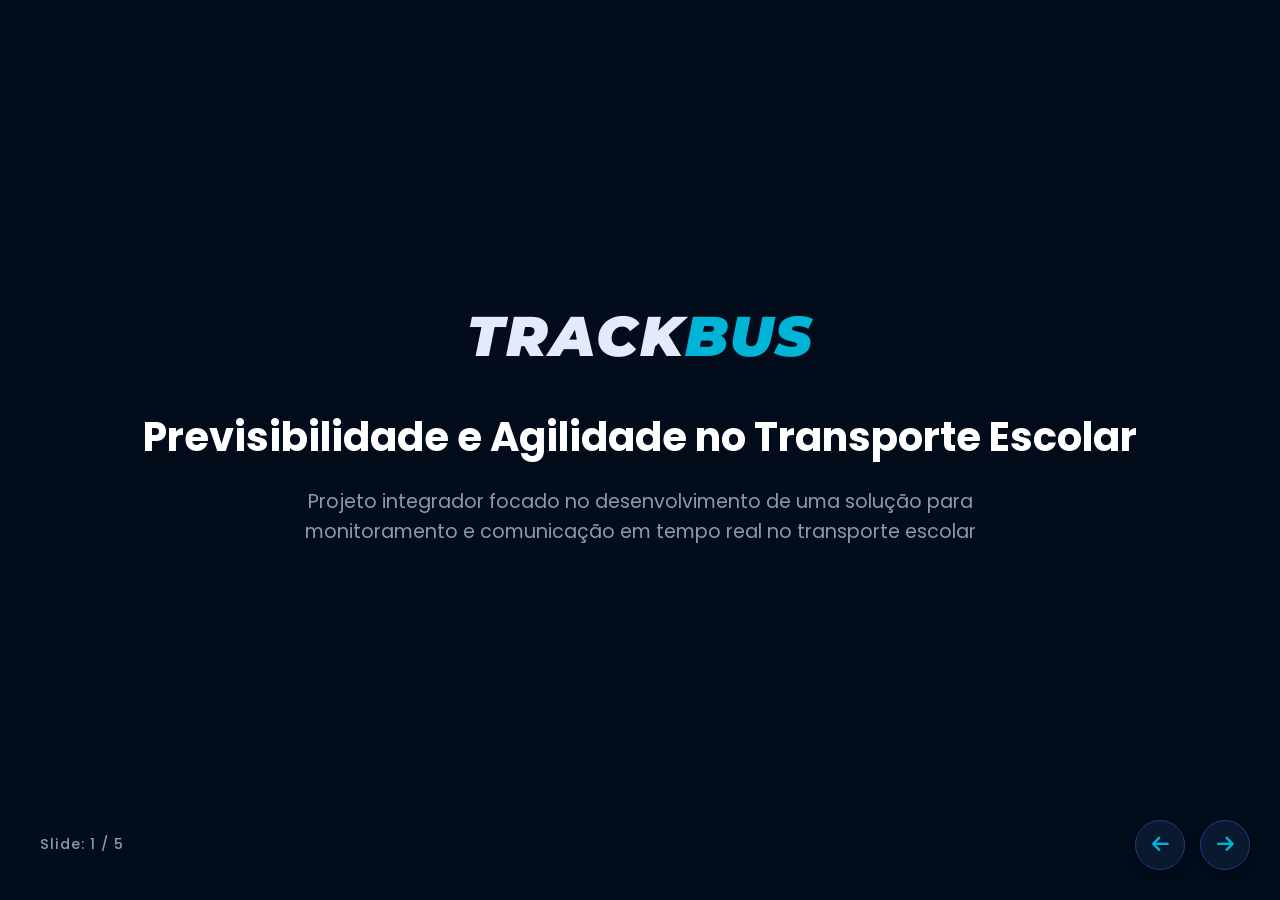
<file: apresentacao.html>
<!DOCTYPE html>
<html lang="pt-BR">
<head>
    <meta charset="UTF-8">
    <meta name="viewport" content="width=device-width, initial-scale=1.0">
    <title>Apresentação TrackBus</title>
    
    <link rel="stylesheet" href="https://cdnjs.cloudflare.com/ajax/libs/font-awesome/6.4.0/css/all.min.css" />
    <link href="https://fonts.googleapis.com/css2?family=Montserrat:ital,wght@1,800;1,900&family=Poppins:wght@400;500;600;700&display=swap" rel="stylesheet">

    <style>
        :root {
            --bg-principal: #020C1B;
            --bg-card: #0A192F;
            --azul-eletrico: #00B4D8;
            --azul-hover: #0077B6;
            --texto-claro: #E2EAFC;
            --texto-escuro: #8A99AD;
            --borda-sutil: #1E3A8A;
        }

        body, html {
            margin: 0; padding: 0;
            width: 100%; height: 100%;
            background-color: var(--bg-principal);
            color: var(--texto-claro);
            font-family: 'Poppins', sans-serif;
            overflow: hidden;
        }

      
        .slide-container {
            position: relative;
            width: 100%; height: 100%;
        }

      
        .slide {
            position: absolute;
            top: 0; left: 0;
            width: 100%; height: 100%;
            display: flex;
            flex-direction: column;
            justify-content: center;
            align-items: center;
            padding: 40px;
            box-sizing: border-box;
            opacity: 0;
            pointer-events: none;
            transition: opacity 0.5s ease-in-out, transform 0.5s ease-in-out;
            transform: scale(0.98);
            text-align: center;
        }

        /* SLIDE ATIVO (O QUE APARECE) */
        .slide.active {
            opacity: 1;
            pointer-events: auto;
            transform: scale(1);
        }

        /* REGRAS DE TEXTO */
        .brand-logo {
            font-family: 'Montserrat', sans-serif;
            font-weight: 900;
            font-style: italic;
            font-size: 3.5rem;
            margin-bottom: 10px;
            letter-spacing: 2px;
        }
        .brand-logo span { color: var(--azul-eletrico); }

        h1 { font-size: 2.5rem; color: white; margin-bottom: 20px; font-weight: 700; }
        h2 { font-size: 1.8rem; color: var(--azul-eletrico); margin-bottom: 25px; font-weight: 600; display: flex; align-items: center; gap: 12px; }
        p { font-size: 1.2rem; color: var(--texto-escuro); max-width: 800px; line-height: 1.6; margin: 0 0 20px 0; }
        
        .destaque { color: white; font-weight: 600; }

        /* LISTAS E GRIDS WORK */
        .slide-content-box {
            background-color: var(--bg-card);
            border: 1px solid var(--borda-sutil);
            border-radius: 16px;
            padding: 30px;
            max-width: 850px;
            width: 100%;
            box-shadow: 0 12px 40px rgba(0,0,0,0.5);
            text-align: left;
        }

        .grid-3 {
            display: grid;
            grid-template-columns: repeat(3, 1fr);
            gap: 20px;
            width: 100%;
            max-width: 950px;
            margin-top: 20px;
        }

        .card-pilar {
            background-color: var(--bg-card);
            border: 1px solid var(--borda-sutil);
            border-radius: 12px;
            padding: 20px;
            text-align: left;
        }
        .card-pilar i { font-size: 1.5rem; color: var(--azul-eletrico); margin-bottom: 10px; display: block; }
        .card-pilar strong { color: white; display: block; margin-bottom: 5px; font-size: 1.1rem; }
        .card-pilar span { font-size: 0.85rem; color: var(--texto-escuro); line-height: 1.4; display: block; }

        /* CONTROLES DE NAVEGAÇÃO FLUTUANTES */
        .nav-controls {
            position: absolute;
            bottom: 30px; right: 30px;
            display: flex; gap: 15px;
            z-index: 1000;
        }

        .btn-nav {
            background-color: var(--bg-card);
            border: 1px solid var(--borda-sutil);
            color: var(--azul-eletrico);
            width: 50px; height: 50px;
            border-radius: 50%;
            cursor: pointer;
            display: flex; align-items: center; justify-content: center;
            font-size: 1.2rem;
            box-shadow: 0 4px 12px rgba(0,0,0,0.3);
            transition: 0.2s;
        }
        .btn-nav:hover { background-color: var(--azul-eletrico); color: var(--bg-principal); border-color: var(--azul-eletrico); }

        .slide-counter {
            position: absolute;
            bottom: 45px; left: 40px;
            font-size: 0.9rem;
            color: var(--texto-escuro);
            font-weight: 500;
            letter-spacing: 1px;
        }

        
        .btn-demo {
            display: inline-flex; align-items: center; gap: 10px;
            background-color: var(--azul-eletrico); color: var(--bg-principal);
            padding: 15px 30px; border-radius: 8px; font-weight: 700;
            text-decoration: none; margin-top: 20px; font-size: 1.1rem; transition: 0.2s;
        }
        .btn-demo:hover { background-color: var(--azul-hover); color: white; }

        
        @media (max-width: 768px) {
            h1 { font-size: 1.8rem; }
            h2 { font-size: 1.3rem; }
            p { font-size: 0.95rem; }
            .brand-logo { font-size: 2.5rem; }
            .grid-3 { grid-template-columns: 1fr; gap: 10px; }
            .slide-content-box { padding: 20px; }
            .slide { padding: 20px; }
        }
    </style>
</head>
<body>

    <div class="slide-container">

        <div class="slide active">
            <div class="brand-logo">TRACK<span>BUS</span></div>
            <h1>Previsibilidade e Agilidade no Transporte Escolar</h1>
            <p>Projeto integrador focado no desenvolvimento de uma solução para monitoramento e comunicação em tempo real no transporte escolar</p>
            <div style="margin-top: 30px; color: var(--azul-eletrico); font-weight: 600; font-size: 0.95rem; text-transform: uppercase; letter-spacing: 2px;">
                
            </div>
        </div>

        <div class="slide">
            <h2><i class="fa-solid fa-circle-exclamation"></i> O Problema & A Solução</h2>
            <div class="slide-content-box">
                <p><strong class="destaque">Dilema Diário:</strong> Alunos enfrentam estresse devido à falta de informações sobre as rotas. Quebras no veículo, trânsito intenso e atrasos inesperados dificultam o acompanhamento do transporte e geram incertezas sobre os horários de chegada.</p>
                <p style="margin-bottom: 0;"><strong class="destaque"> TrackBus:</strong> É uma plataforma que integra alunos, motoristas e a gestão escolar em um único ambiente, permitindo o acompanhamento das rotas em tempo real, o envio de avisos sobre atrasos, alterações e ocorrências, além de reduzir a incerteza sobre os horários de chegada dos veículos.</p>
            </div>
        </div>

        <div class="slide">
            <h2><i class="fa-solid fa-code"></i> Arquitetura & Stack Tecnológica</h2>
            <div class="slide-content-box">
                <p><strong class="destaque">Interface Web (Frontend):</strong> O site foi desenvolvido utilizando HTML5, CSS3 e JavaScript puro, com layout responsivo para dispositivos móveis e recursos interativos na interface</p>
                <p><strong class="destaque">Componentes de UX:</strong> O sistema utiliza Leaflet.js para os mapas interativos e SweetAlert2 para notificações e janelas modais.</p>
                <p style="margin-bottom: 0;"><strong class="destaque">Infraestrutura Backend:</strong> <span class="destaque" style="color: var(--azul-eletrico);">Firebase Realtime Database</span>. A comunicação em tempo real foi implementada com Firebase Realtime Database, permitindo a atualização automática das informações de GPs na interface</p>
            </div>
        </div>

        <div class="slide">
            <h2><i class="fa-solid fa-cubes"></i> Divisão de Papéis Operacionais</h2>
            <div class="grid-3">
                <div class="card-pilar">
                    <i class="fa-solid fa-user-graduate"></i>
                    <strong>1. Painel do Aluno</strong>
                    <span>Busca rotas filtradas por sede polo, assiste ao mapa ao vivo com o ônibus andando e lê comunicados oficiais.</span>
                </div>
                <div class="card-pilar">
                    <i class="fa-solid fa-bus"></i>
                    <strong>2. Painel do Condutor</strong>
                    <span>Interface otimizada para dispositivos móveis, com controles de status de fácil acesso e um simulador de GPS que atualiza a localização do veículo a cada 4 segundos.</span>
                </div>
                <div class="card-pilar">
                    <i class="fa-solid fa-user-shield"></i>
                    <strong>3. Central de Gestão</strong>
                    <span>Ambiente administrativo responsável pelo gerenciamento de rotas, sedes e comunicados, oferecendo acompanhamento em tempo real das operações do transporte escolar.</span>
                </div>
            </div>
        </div>

        <div class="slide">
            <div class="brand-logo" style="font-size: 2.2rem; margin-bottom: 0;">TRACK<span>BUS</span></div>
            <h1>Conclusão do Projeto</h1>
            <p>Um sistema funcional, escalável, independente de servidores complexos e pronto para o mercado estudantil.</p>
            
            <a href="index.html" class="btn-demo">
                Iniciar Demonstração Prática <i class="fa-solid fa-play"></i>
            </a>
        </div>

        <div class="slide-counter" id="contador-view">Slide: 1 / 5</div>
        
        <div class="nav-controls">
            <button class="btn-nav" id="btn-ant" aria-label="Slide Anterior"><i class="fa-solid fa-arrow-left"></i></button>
            <button class="btn-nav" id="btn-prox" aria-label="Próximo Slide"><i class="fa-solid fa-arrow-right"></i></button>
        </div>

    </div>

    <script>
        document.addEventListener('DOMContentLoaded', () => {
            const slides = document.querySelectorAll('.slide');
            const btnAnt = document.getElementById('btn-ant');
            const btnProx = document.getElementById('btn-prox');
            const contador = document.getElementById('contador-view');
            
            let slideAtual = 0;
            const totalSlides = slides.length;

            const atualizarSlides = () => {
                slides.forEach((slide, index) => {
                    if (index === slideAtual) {
                        slide.classList.add('active');
                    } else {
                        slide.classList.remove('active');
                    }
                });
                contador.innerText = `Slide: ${slideAtual + 1} / ${totalSlides}`;
            };

            const proximoSlide = () => {
                if (slideAtual < totalSlides - 1) {
                    slideAtual++;
                    atualizarSlides();
                }
            };

            const slideAnterior = () => {
                if (slideAtual > 0) {
                    slideAtual--;
                    atualizarSlides();
                }
            };

            
            btnProx.addEventListener('click', proximoSlide);
            btnAnt.addEventListener('click', slideAnterior);

            
            document.addEventListener('keydown', (e) => {
                if (e.key === 'ArrowRight') proximoSlide();
                if (e.key === 'ArrowLeft') slideAnterior();
            });
        });
    </script>
</body>
</html>
</file>
